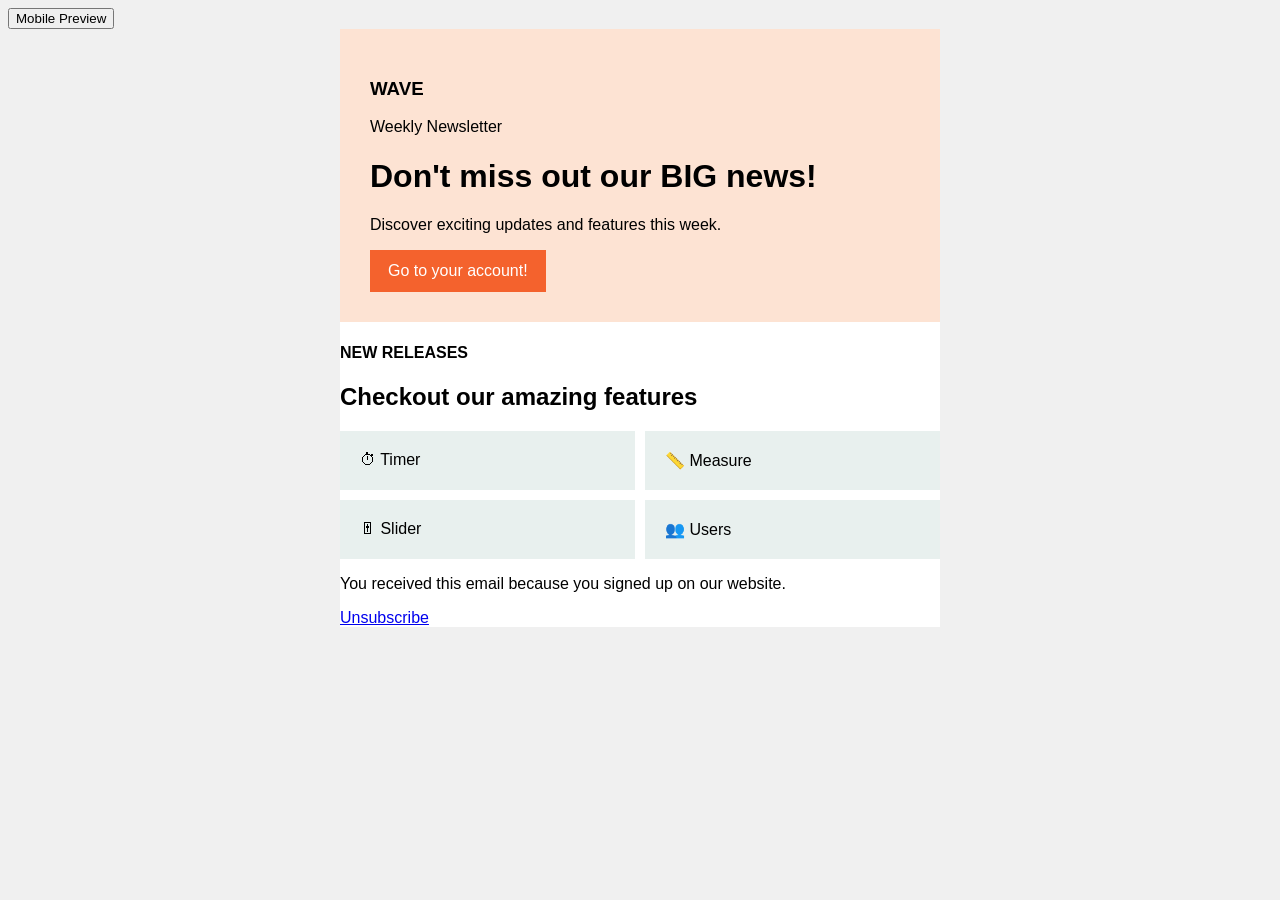
<file: Email template/index.html>
<!DOCTYPE html>
<html><head><meta charset="UTF-8"><meta name="viewport" content="width=device-width,initial-scale=1">
<title>WAVE Newsletter</title><link rel="stylesheet" href="css/style.css"></head>
<body>
<div class="toolbar"><button id="toggle">Mobile Preview</button></div>
<div class="email-container">
<header class="hero"><h3>WAVE</h3><span>Weekly Newsletter</span><h1>Don't miss out our BIG news!</h1><p>Discover exciting updates and features this week.</p><a class="btn">Go to your account!</a></header>
<section><h4>NEW RELEASES</h4><h2>Checkout our amazing features</h2><div class="grid"><div class="card">⏱ Timer</div><div class="card">📏 Measure</div><div class="card">🎚 Slider</div><div class="card">👥 Users</div></div></section>
<footer><p>You received this email because you signed up on our website.</p><a href="#">Unsubscribe</a></footer>
</div><script src="js/script.js"></script></body></html>
</file>
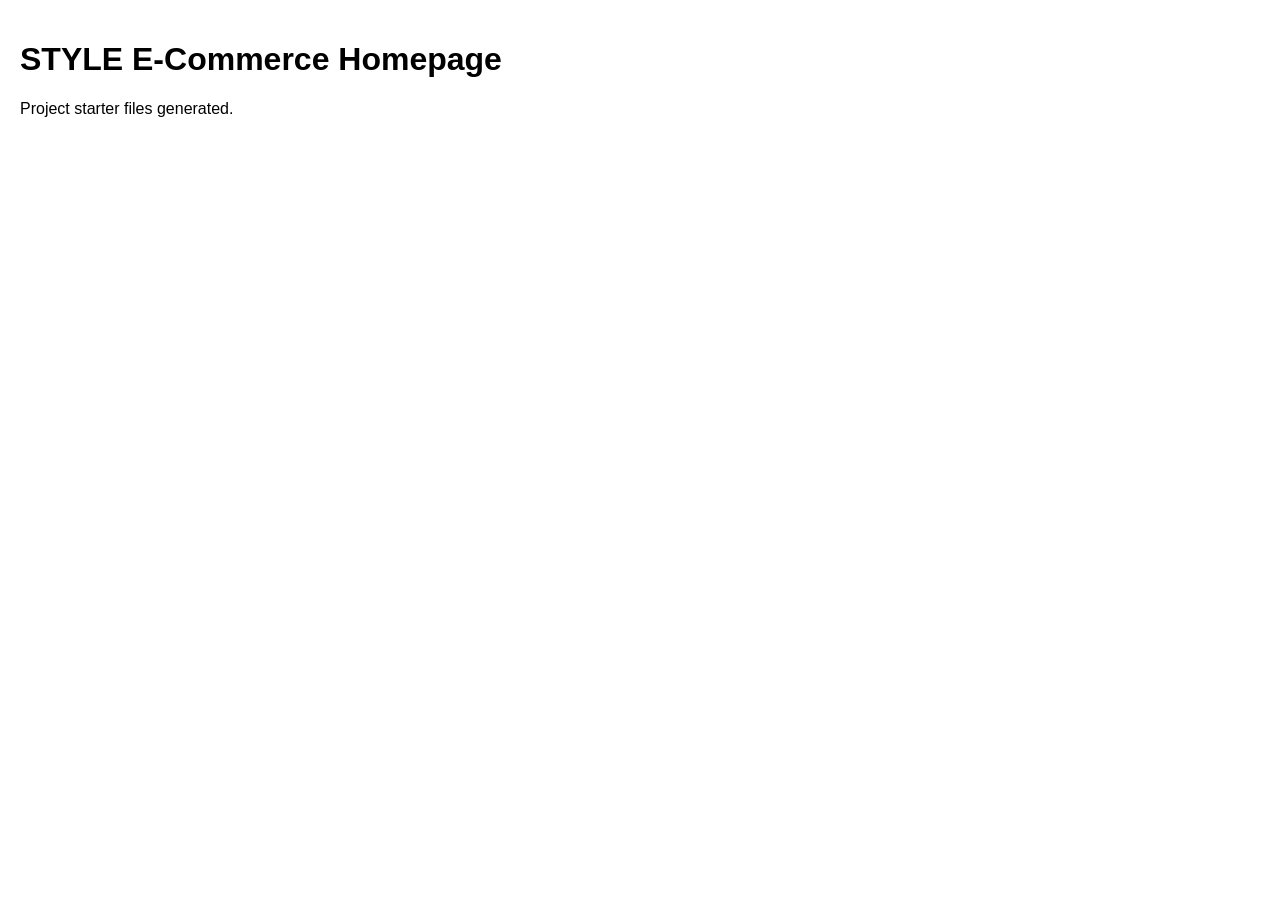
<file: Style ecommerce ui/index.html>
<!DOCTYPE html><html><head><meta charset='UTF-8'><meta name='viewport' content='width=device-width,initial-scale=1'><title>STYLE</title><link rel='stylesheet' href='css/style.css'></head><body><h1>STYLE E-Commerce Homepage</h1><p>Project starter files generated.</p><script src='js/script.js'></script></body></html>
</file>
<file: Email template/css/style.css>
body{background:#f0f0f0;font-family:Arial,sans-serif}.email-container{max-width:600px;margin:auto;background:#fff}.hero{background:#fde3d3;padding:30px}.btn{background:#f4622d;color:#fff;padding:12px 18px;display:inline-block}.grid{display:grid;grid-template-columns:1fr 1fr;gap:10px}.card{padding:20px;background:#e8f0ee}@media(max-width:480px){.grid{grid-template-columns:1fr}}
</file>
<file: Style ecommerce ui/css/style.css>
body{font-family:Arial,sans-serif;margin:0;padding:20px;}
</file>
